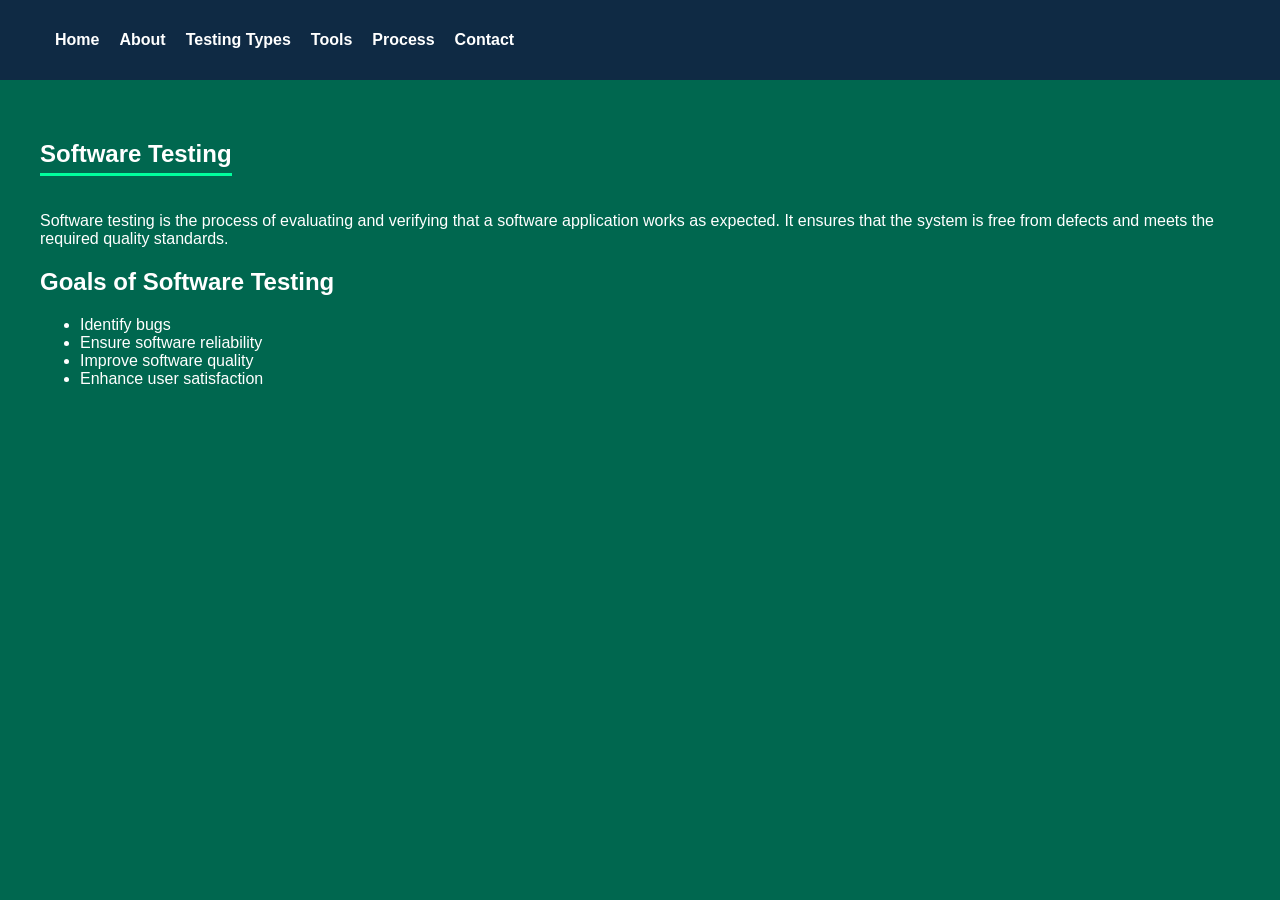
<file: index.html>
<!DOCTYPE html>
<html>
<head>
<title>Software Testing</title>
<link rel="stylesheet" href="style.css">
</head>

<body>

<nav class="navbar">
<ul>
<li><a href="index.html">Home</a></li>
<li><a href="about.html">About</a></li>
<li><a href="types.html">Testing Types</a></li>
<li><a href="tools.html">Tools</a></li>
<li><a href="process.html">Process</a></li>
<li><a href="contact.html">Contact</a></li>
</ul>
</nav>

<section class="content">

<h1>Software Testing</h1>

<p>
Software testing is the process of evaluating and verifying that a software
application works as expected. It ensures that the system is free from
defects and meets the required quality standards.
</p>

<h2>Goals of Software Testing</h2>

<ul>
<li>Identify bugs</li>
<li>Ensure software reliability</li>
<li>Improve software quality</li>
<li>Enhance user satisfaction</li>
</ul>

</section>

</body>
</html>
</file>
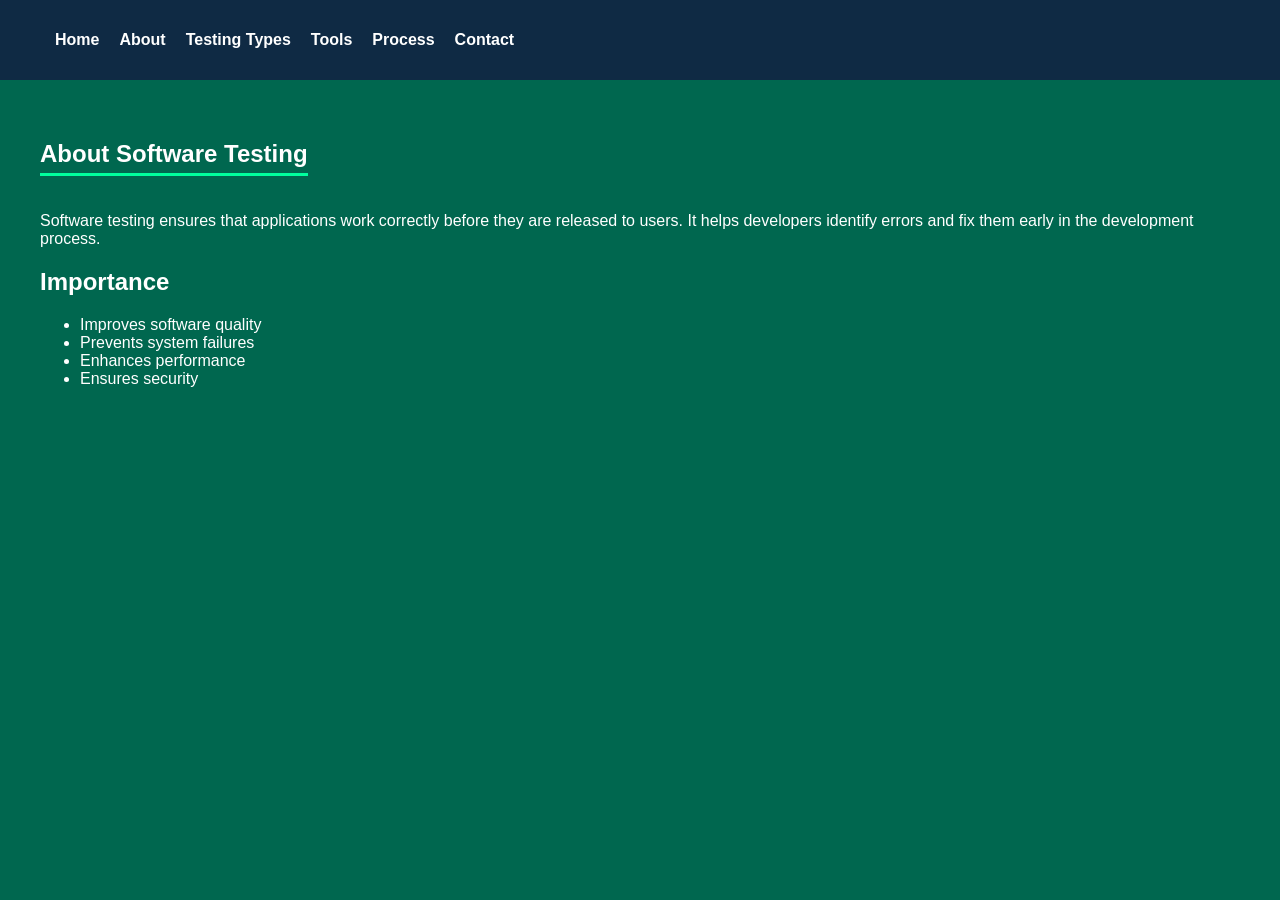
<file: about.html>
<!DOCTYPE html>
<html>
<head>
<title>About Software Testing</title>
<link rel="stylesheet" href="style.css">
</head>

<body>

<nav class="navbar">
<ul>
<li><a href="index.html">Home</a></li>
<li><a href="about.html">About</a></li>
<li><a href="types.html">Testing Types</a></li>
<li><a href="tools.html">Tools</a></li>
<li><a href="process.html">Process</a></li>
<li><a href="contact.html">Contact</a></li>
</ul>
</nav>

<section class="content">

<h1>About Software Testing</h1>

<p>
Software testing ensures that applications work correctly before they are
released to users. It helps developers identify errors and fix them early
in the development process.
</p>

<h2>Importance</h2>

<ul>
<li>Improves software quality</li>
<li>Prevents system failures</li>
<li>Enhances performance</li>
<li>Ensures security</li>
</ul>

</section>

</body>
</html>
</file>
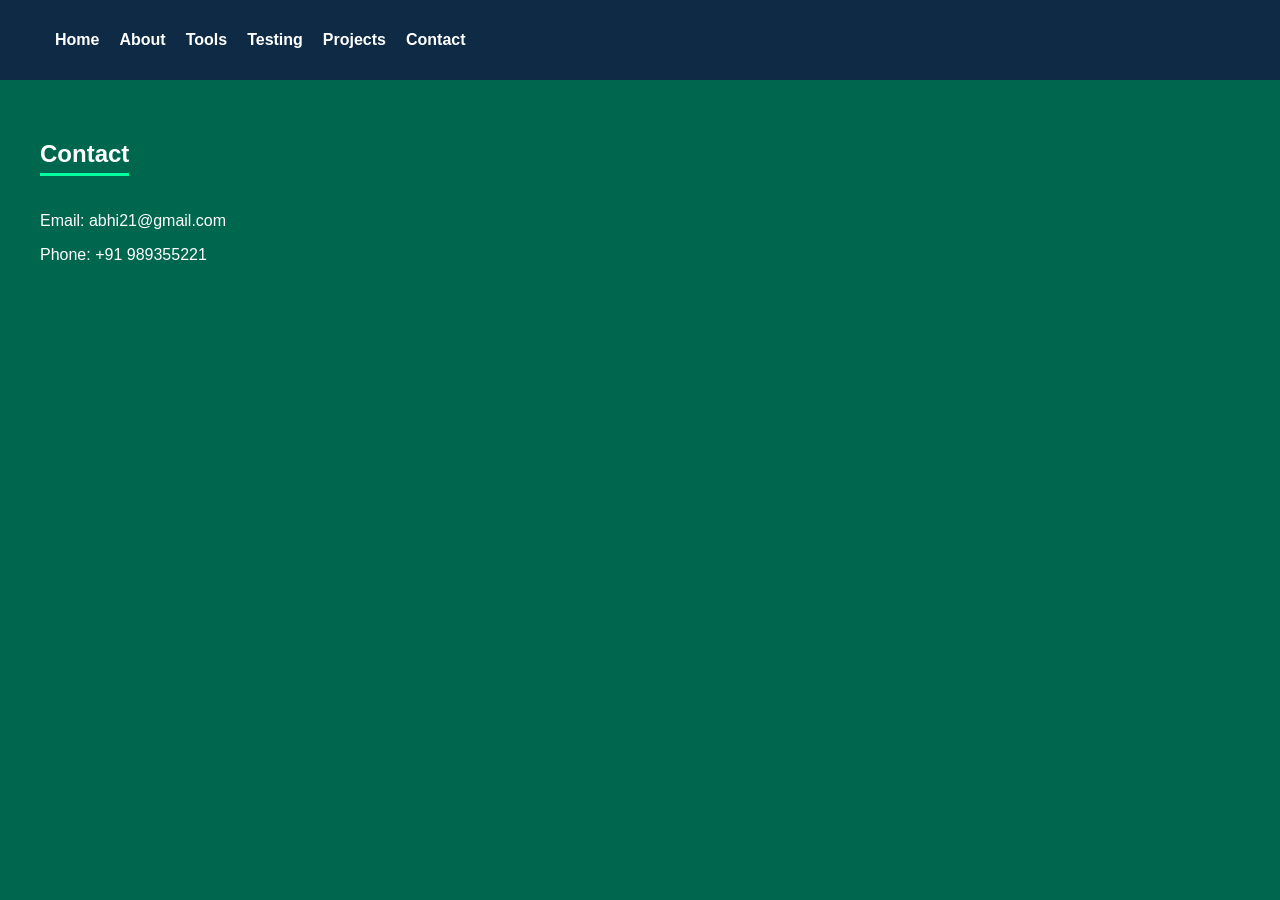
<file: contact.html>
<!DOCTYPE html>
<html>
<head>
<title>Contact - Data Analysis</title>
<link rel="stylesheet" href="style.css">
</head>

<body>

<nav class="navbar">
<ul>
<li><a href="index.html">Home</a></li>
<li><a href="about.html">About</a></li>
<li><a href="tools.html">Tools</a></li>
<li><a href="testing.html">Testing</a></li>
<li><a href="projects.html">Projects</a></li>
<li><a href="contact.html">Contact</a></li>
</ul>
</nav>

<section class="content">

<h1>Contact</h1>

<p>Email: abhi21@gmail.com</p>
<p>Phone: +91 989355221</p>

</section>

</body>
</html>
</file>
<file: style.css>
body{
font-family: Arial;
margin:0;
background:#00674f;
color:white;
}

.navbar{
background:#0f2a44;
padding:15px;
}

.navbar ul{
list-style:none;
display:flex;
gap:20px;
}

.navbar a{
text-decoration:none;
color:white;
font-weight:bold;
}

.navbar a:hover{
color:#00ff9d;
}

.content{
padding:40px;
}

h1{
border-bottom:3px solid #00ff9d;
display:inline-block;
padding-bottom:5px;
}
</file>
